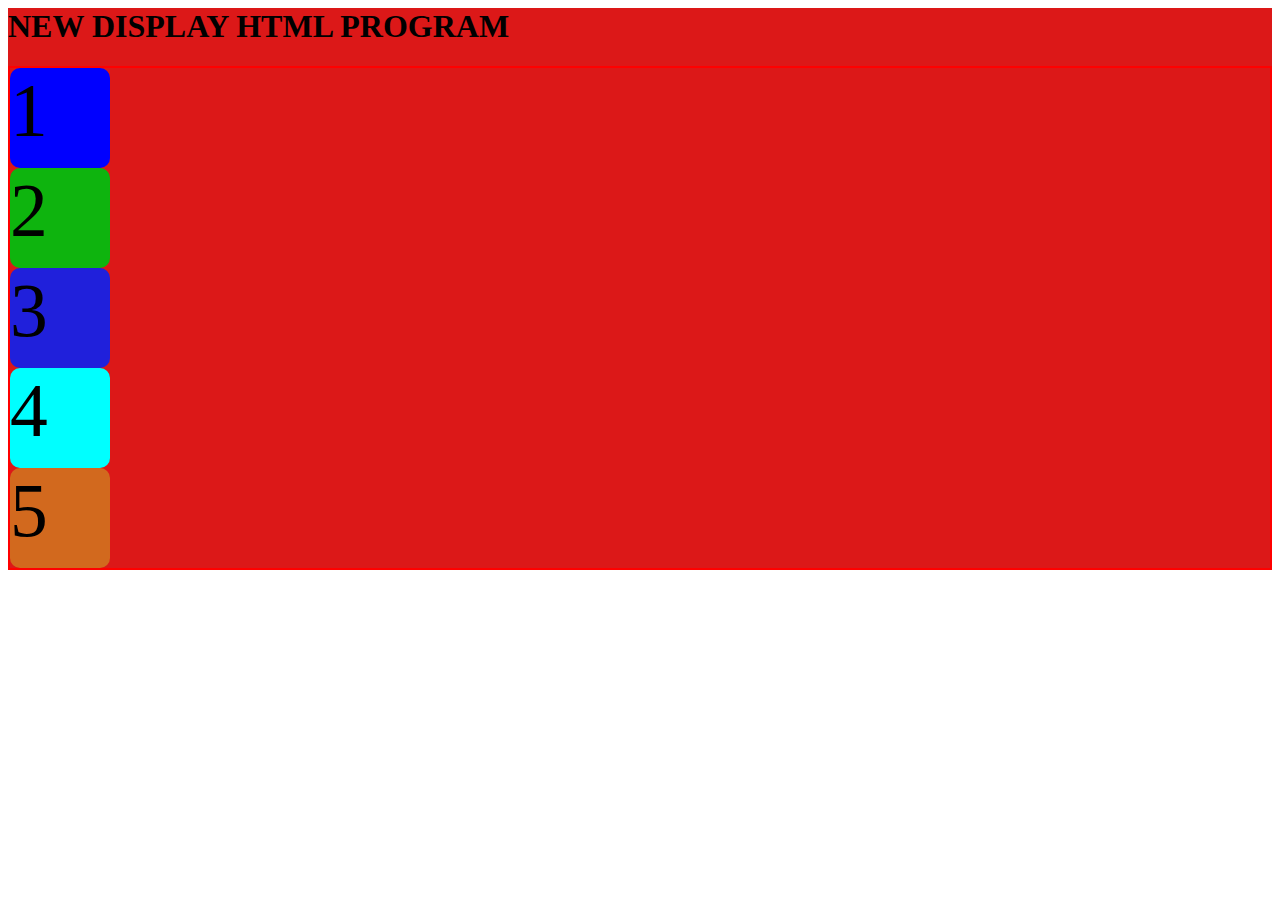
<file: Untitled-1.html>
</html>
<html>
    <head>
        <title>NEW DISPLAY HTML PROGRAM</title>

        <link href="./CSSS/style.css" type="text/css" rel="stylesheet">

    </head>
    <body>
        <div class="maincomponent">

            <h1>NEW DISPLAY HTML PROGRAM</h1>


            <div class="boxcls">
                <div class="box" id="box1">1</div>
                <div class="box" id="box2">2</div>
                <div class="box" id="box3">3</div>
                <div class="box" id="box4">4</div>
                <div class="box" id="box5">5</div>
            </div>
        </div>
    </body>

</html>
</file>
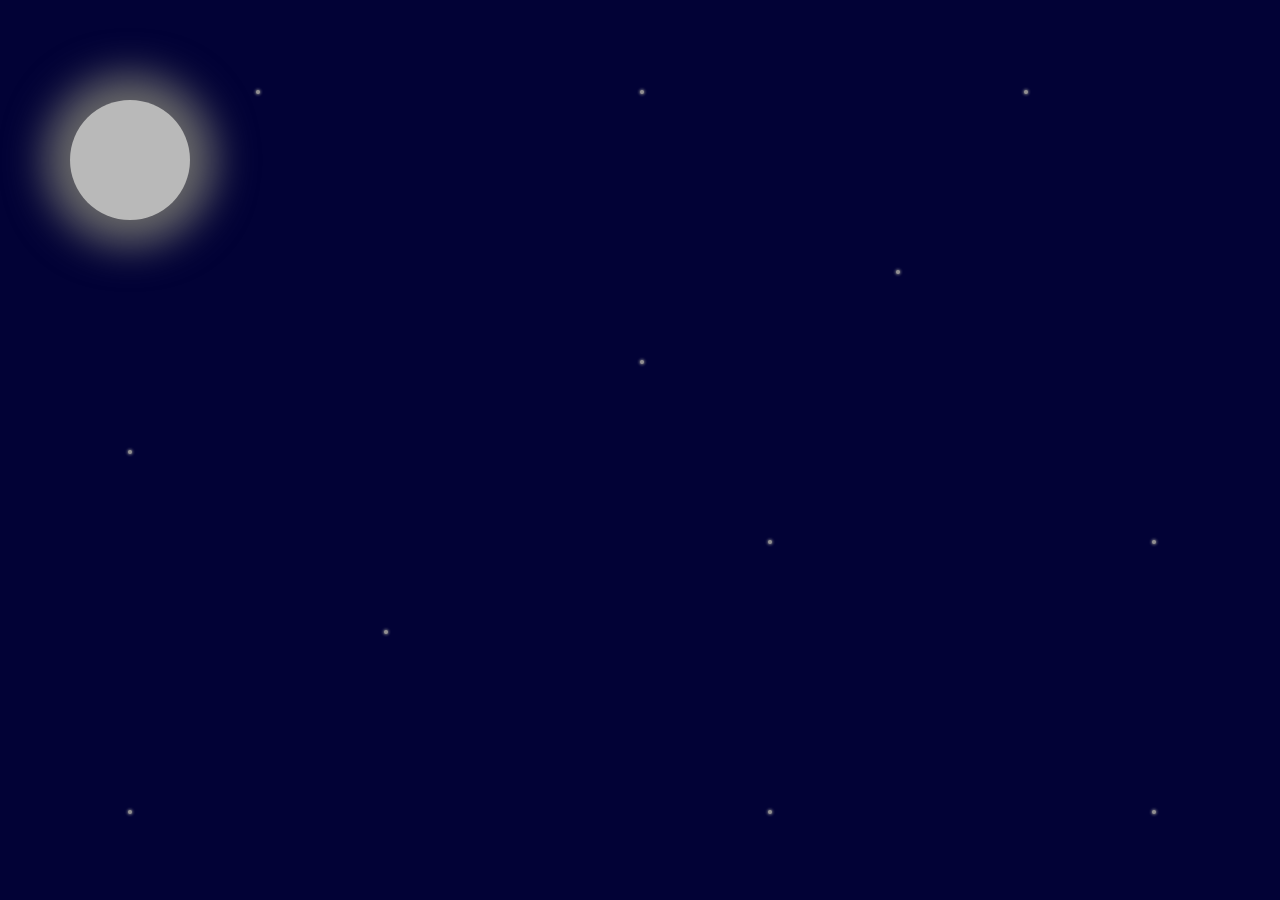
<file: CSSS/sky.html>
<html>
    <head>
        <title>Sky and moon at night time</title>
        <link href="./css/moon.css" type="text/css" rel="stylesheet">

    </head>
    <body>
        <div class="moon"></div>

        <div class="sky">
            <div class="star" style="top: 50%; left: 10%;"></div>
            <div class="star" style="top: 40%; left: 50%;"></div>
            <div class="star" style="top: 70%; left: 30%;"></div>
            <div class="star" style="top: 10%; left: 80%;"></div>
            <div class="star" style="top: 60%; left: 90%;"></div>
            <div class="star" style="top: 90%; left: 90%;"></div>
            <div class="star" style="top: 90%; left: 10%;"></div>
            <div class="star" style="top: 30%; left: 70%;"></div>
            <div class="star" style="top: 60%; left: 60%;"></div>
            <div class="star" style="top: 90%; left: 60%;"></div>
            <div class="star" style="top: 10%; left: 50%;"></div>
            <div class="star" style="top: 10%; left: 20%;"></div>
        </div>
    </body>
</html>
</file>
<file: CSSS/style.css>
.maincomponent
{
    background-color: rgb(220, 24, 24);
    text-align: justify;
    display: blue;
    color: black;
}
.boxcls
{
    border: 2px solid red;
}
.box
{
    width: 100px;
    height: 100px;
    font-size: 2cm;
    border-radius: 10px;
}
#box1
{
    background-color: blue;
    transition: width 1s;
}
#box2
{
    background-color: rgb(14, 180, 14);
    transition: width 1s;
}
#box3
{
    background-color: rgb(32, 32, 219);
    transition: width 1s;
}
#box4
{
    background-color: aqua;
    transition: width 1s;
}
#box5
{
    background-color: chocolate;
    width: 100px;
    height: 100px;transition: width 1s;
}
#box5:hover
{
    background-color: rgb(220, 24, 24);
    width: 650px;
    height: 450px;
}
#box1:hover
{
    background-color: greenyellow;
    width: 500px;
    height: 450px;
}
#box2:hover
{
    background-color: rgb(14, 180, 14);
    width: 500px;
    height: 450px;
}
#box3:hover
{
    background-color: blueviolet;
    width: 500px;
    height: 450px;
}
#box4:hover
{
    background-color: brown;
    width: 500px;
    height: 450px;
}
#box5:hover
{
    background-color: rgb(32, 32, 219);
    width: 500px;
    height: 450px;
}
.newboxs
{
    text-align: center;
    background-color: black;
    display: flex;
    border: 2px solid rgb(32, 32, 219);
}
.newboxs
{
    width: 180px;
    height: 180px;
    font-size: 6cm;
    border-radius: 16px;
    background-color: yellow;
    margin: 4px;
    border-radius: 12px;
    transition: width 2s;
}
#b1
{
    background-color: lightcoral;
    transition-timing-function: linear;
}
#b1:hover
{
    background-color: blueviolet;
    width: 300px;
    height: 300px;
}
#b2
{
    background-color: blueviolet;
    transition-timing-function: ease;
}
#b2:hover
{
    background-color: olivedrab;
    width: 300px;
    height: 250px;
}
.newrotate
{
    width: 100px;
    height: 100px;
    border-radius: 16px;
    background-color: aqua;
    margin: 4px;
    border-radius: 12px;
    transition: width 2s,height 2s,transform 2s;
}
#newrotate:hover
{
    width: 400px;
    height: 400px;
    background-color: seagreen;
    transform: rotate(180deg);
}
.scrolltext
{
    font-family: 'Lucida Grande';
    font-style: oblique;
    font-size: 30px;
    width: 100%;
    color: aqua;
    overflow: hidden;
    box-sizing: border-box;
    white-space: nowrap;
}
.scrolltextspan
{
    display: inline-block;
    padding-left: 100%;
    animation-name: scroll-right-left;
    animation-duration: 15s;
    animation-timing-function: linear;
    animation-iteration-count: infinite;
}
.scrolltextspan
{
    display: inline;
}
</file>
<file: CSSS/css/moon.css>
body
{
    background-color: rgb(2, 2, 54);
    margin: 0%;
    height: 100vh;
    overflow: hidden;
}
.moon
{
    position: absolute;
    top: 100px;
    left: 70px;
    width: 120px;
    height: 120px;
    background-color: rgb(185, 185, 185);
    border-radius: 50%;
    box-shadow: 0 0 40px 25px rgb(105, 105, 105);
    animation-name: 3s;
    animation-timing-function: ease-in-out;
    animation-iteration-count: infinite;
    animation-direction: alternate;
}
@keyframes shadow-ani{
    from{box-shadow: 0 0 15px 9px rgb(189, 189, 205);}
    to{box-shadow: 0 0 60px 25px rgb(218, 234, 234);}
} 
.star
{
    position: absolute;
    width: 4px;
    height: 4px;
    background-color:rgb(146, 143, 146);
    border-radius: 50%;
    box-shadow: 0 0 3px 0.5px rgb(142, 141, 141);
}
#s1
{
    top: 50px;
    left: 40px;
}
#s2
{
    top: 50px;
    left: 40px;
}
#s3
{
    top: 50px;
    left: 40px;
}
#s4
{
    top: 50px;
    left: 40px;
}
</file>
